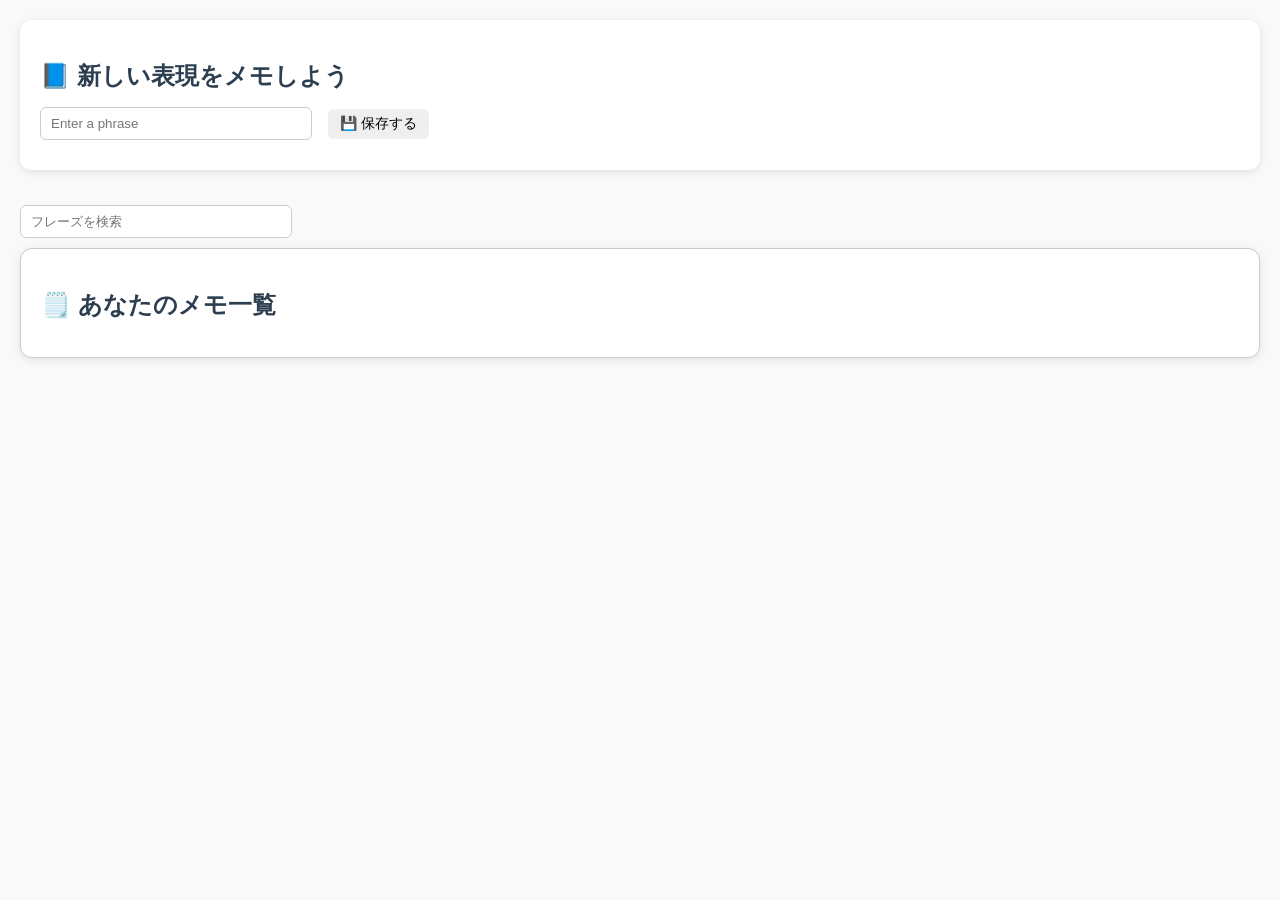
<file: memo.html>
<!DOCTYPE html>
<html lang="ja">
<head>
    <meta charset="UTF-8">
    <meta name="viewport" content="width=device-width, initial-scale=1.0">
    <title>五感で学べる英語学習</title>
    <link rel="stylesheet" href="memo.css"> <!-- CSSをまとめて読み込み -->
    <!-- 📘 メモ入力フォーム -->
<!-- ✅ 検索バーとフィルターを一覧の上にまとめて配置 -->

<!-- 📝 メモの入力フォーム -->
<div id="memoForm">
  <h2>📘 新しい表現をメモしよう</h2>
  <input type="text" id="phraseInput" placeholder="Enter a phrase" />
  <button id="saveMemoButton">💾 保存する</button>
</div>

<!-- 🗒️ メモ一覧 -->
<!-- 🔍 検索バー + タグフィルタ（もし使ってたら） -->
<div id="memoControls">
  <input type="text" id="searchInput" placeholder="フレーズを検索" oninput="renderMemoList()" />
  <!-- タグセレクトもここに置くと自然 -->
</div>

<!-- 🗒️ メモ一覧本体 -->
<div id="memoList">
  <h2>🗒️ あなたのメモ一覧</h2>
  <ul id="memoItems"></ul>
</div>




<script>
    // ✅ メモを保存する関数
function saveMemo() {
  const phrase = document.getElementById("phraseInput").value.trim();
 const tag = ""; // タグを使わないなら完全に固定でOK


  if (!phrase) {
    alert(" 表現を入力してください！");
    return;
  }

  // 現在の保存済みメモを取得
  const saved = JSON.parse(localStorage.getItem("myPhrases") || "[]");

  // 新しいメモを作成
  const newMemo = {
    phrase: phrase,
    tag: tag,
    created: new Date().toISOString(),
  };

  // 保存して再度ローカルストレージに書き込む
  saved.push(newMemo);
  localStorage.setItem("myPhrases", JSON.stringify(saved));

  // 入力欄をクリア
  document.getElementById("phraseInput").value = "";

  alert("✅ メモを保存しました！");
  renderMemoList();
  console.log("保存したフレーズ:",phrase);
}

// ✅ ボタンのクリックイベントを設定
document.getElementById("saveMemoButton").addEventListener("click", saveMemo);

function renderMemoList() {
  const listContainer = document.getElementById("memoItems");
  const keyword = document.getElementById("searchInput").value.trim().toLowerCase();
  listContainer.innerHTML = "";

  const saved = JSON.parse(localStorage.getItem("myPhrases") || "[]");

  const filtered = saved.filter(memo => {
    const matchKeyword = memo.phrase.toLowerCase().includes(keyword);
    return matchKeyword;
  });

  filtered.forEach((memo, index) => {
    const li = document.createElement("li");
    li.innerHTML = `
  <div class="memo-text"><strong>${memo.phrase}</strong></div>
  <div class="memo-actions">
    <button onclick="speakPhrase('${memo.phrase.replace(/'/g, "\\'")}')">🔊再生</button>
    <button onclick="startRecognition('${memo.phrase.replace(/'/g, "\\'")}')">🎤話す</button>
    <button onclick="deleteMemo(${index})">🗑️削除</button>
  </div>
`;

    listContainer.appendChild(li);
  });

  console.log("現在の保存データ:", saved);
}



// ✅ メモを削除する関数
function deleteMemo(index) {
  const saved = JSON.parse(localStorage.getItem("myPhrases") || "[]");
  saved.splice(index, 1); // 指定したメモを削除
  localStorage.setItem("myPhrases", JSON.stringify(saved));
  renderMemoList(); // 再描画
}
renderMemoList(); // 保存後に一覧も更新
window.addEventListener("load", renderMemoList);


// ✅ TTSで読み上げる関数
function speakPhrase(text) {
  const utterance = new SpeechSynthesisUtterance(text);
  utterance.lang = "en-US"; // 発音の質を上げるため英語設定
  utterance.rate = 1.0;
  speechSynthesis.speak(utterance);
}

// ✅ normalize：小文字化して記号などを除去
function normalizeText(text) {
  return text
    .toLowerCase()
    .replace(/[.,!?'"“”‘’]/g, "")
    .replace(/\s+/g, " ")
    .trim();
}

// ✅ 音声認識を開始する関数
function startRecognition(targetPhrase) {
  const SpeechRecognition = window.SpeechRecognition || window.webkitSpeechRecognition;
  if (!SpeechRecognition) {
    alert("❌ このブラウザは音声認識に対応していません");
    return;
  }

  const recognition = new SpeechRecognition();
  recognition.lang = "en-US";
  recognition.interimResults = false;
  recognition.maxAlternatives = 1;

  recognition.start();
  console.log("🎤 音声認識開始...");

  recognition.onresult = (event) => {
    const spoken = event.results[0][0].transcript;
    console.log("🎧 認識結果:", spoken);

    const normalizedTarget = normalizeText(targetPhrase);
    const normalizedSpoken = normalizeText(spoken);

    if (normalizedSpoken === normalizedTarget || normalizedSpoken.includes(normalizedTarget)) {
      alert("✅ 発音バッチリ！Great job!");
      // 🔽 Toioと連携するならここでLEDや動作を呼び出す
    } else {
      alert(`❌ 違ったよ！聞こえたのは: "${spoken}"`);
    }
  };

  recognition.onerror = (e) => {
    alert("⚠️ 音声認識エラー: " + e.error);
  };
}

</script>
</file>
<file: memo.css>
body {
  font-family: "Segoe UI", sans-serif;
  margin: 20px;
  background-color: #f9f9f9;
  color: #333;
}

h2 {
  margin-bottom: 10px;
  color: #2c3e50;
}

#memoForm, #memoList {
  background: #ffffff;
  padding: 20px;
  border-radius: 12px;
  box-shadow: 0 2px 8px rgba(0,0,0,0.1);
  margin-bottom: 30px;
}

input[type="text"] {
  padding: 8px 10px;
  margin: 5px 10px 10px 0;
  border: 1px solid #ccc;
  border-radius: 6px;
  width: 250px;
}

button {
  padding: 6px 12px;
  margin: 2px;
  border: none;
  border-radius: 6px;
  cursor: pointer;
  font-size: 14px;
  transition: background-color 0.3s ease;
}

/* 各ボタンの色分け */
button:contains("保存") {
  background-color: #2ecc71;
  color: white;
}
button:contains("削除") {
  background-color: #e74c3c;
  color: white;
}
button:contains("再生") {
  background-color: #3498db;
  color: white;
}
button:contains("話す") {
  background-color: #9b59b6;
  color: white;
}

ul#memoItems {
  list-style: none;
  padding: 0;
}

ul#memoItems li {
  background: #ecf0f1;
  border-radius: 8px;
  padding: 12px;
  margin-bottom: 10px;
  display: flex;             /* ← ここ */
  align-items: center;       /* 中央寄せ */
  justify-content: space-between; /* 左右に分ける */
  flex-wrap: wrap;           /* 長い文を折り返し */
}

.memo-text {
  max-width: 70%;            /* テキストが占める最大幅 */
  word-break: break-word;    /* 単語の途中でも改行 */
}

.memo-actions {
  display: flex;
  gap: 8px;
  flex-shrink: 0;            /* ボタンは縮めない */
}


strong {
  font-size: 16px;
}

em {
  color: #7f8c8d;
  font-size: 12px;
  margin-left: 8px;
}

#memoList {
  max-height: 400px;
  overflow-y: auto;
  border: 1px solid #ccc;
  padding-right: 10px;
}

em:empty::after {
  content: "（タグなし）";
  color: #bbb;
  font-style: italic;
}
</file>
